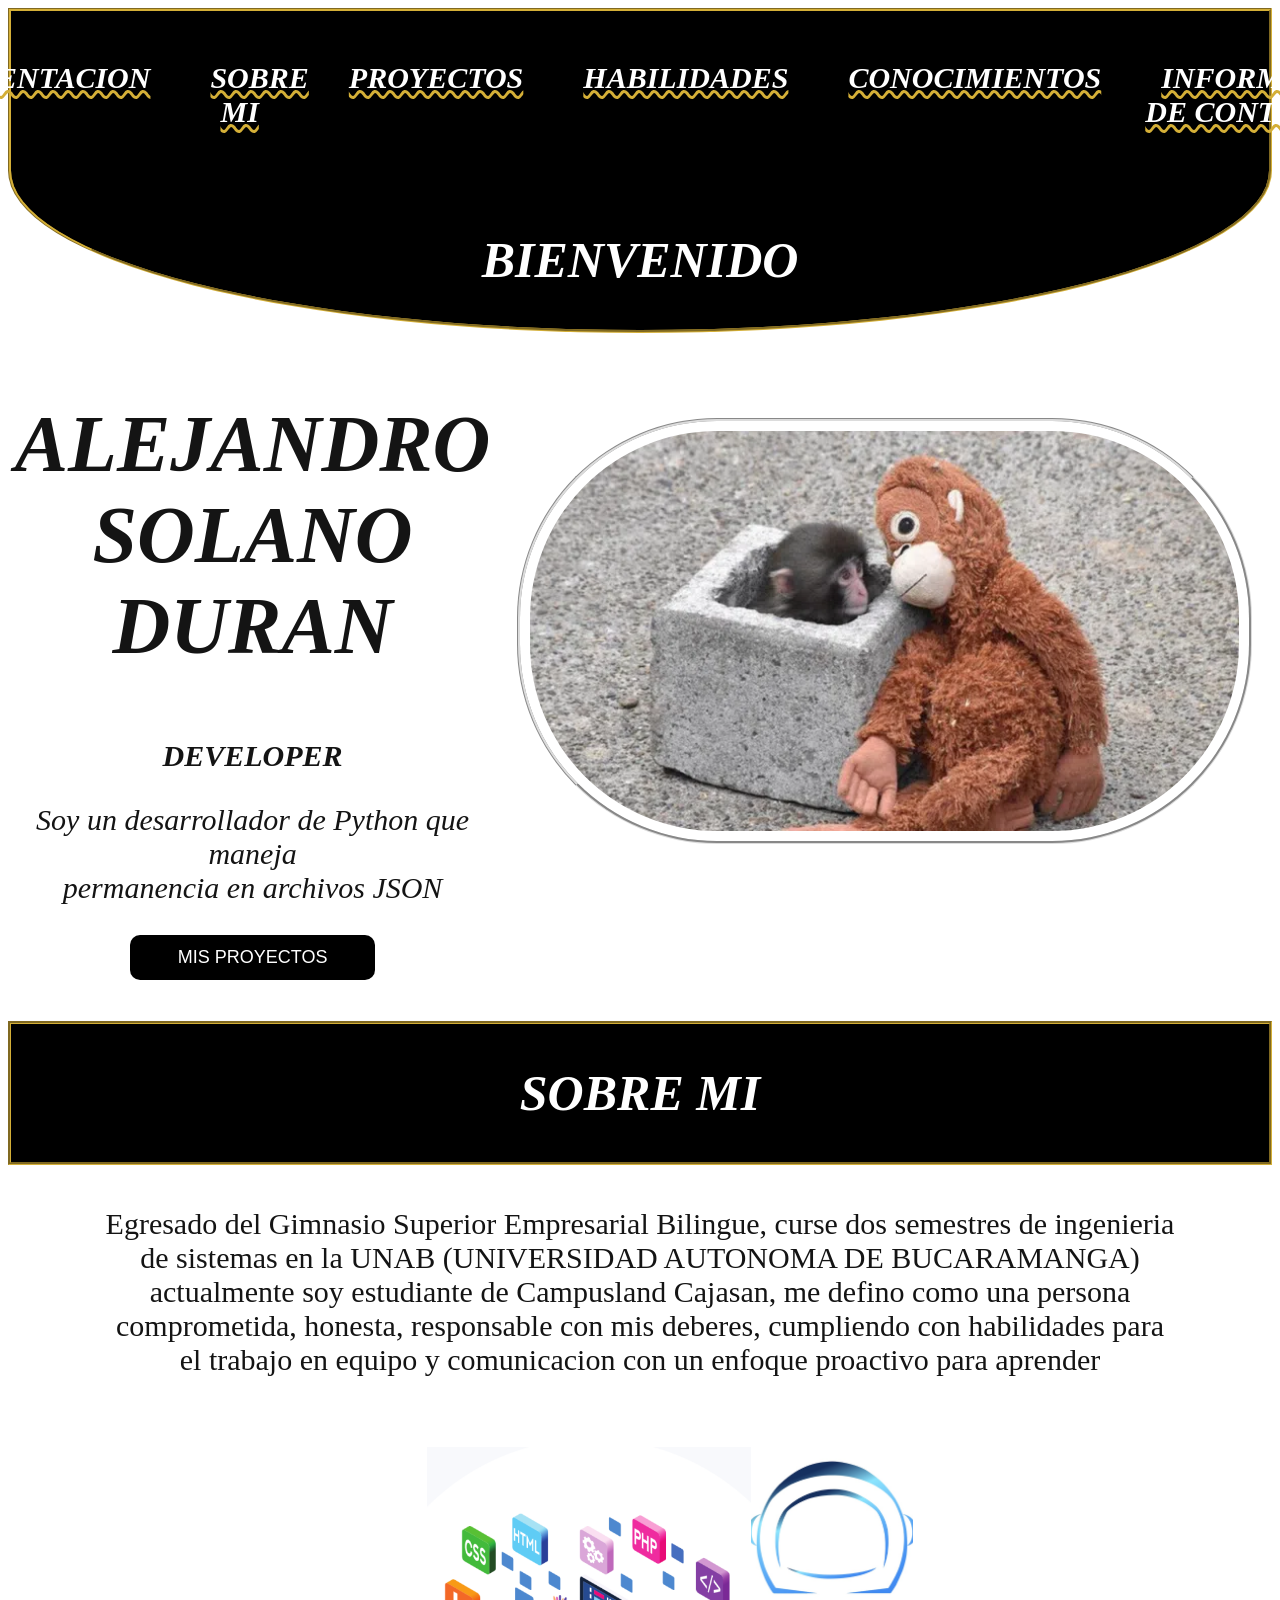
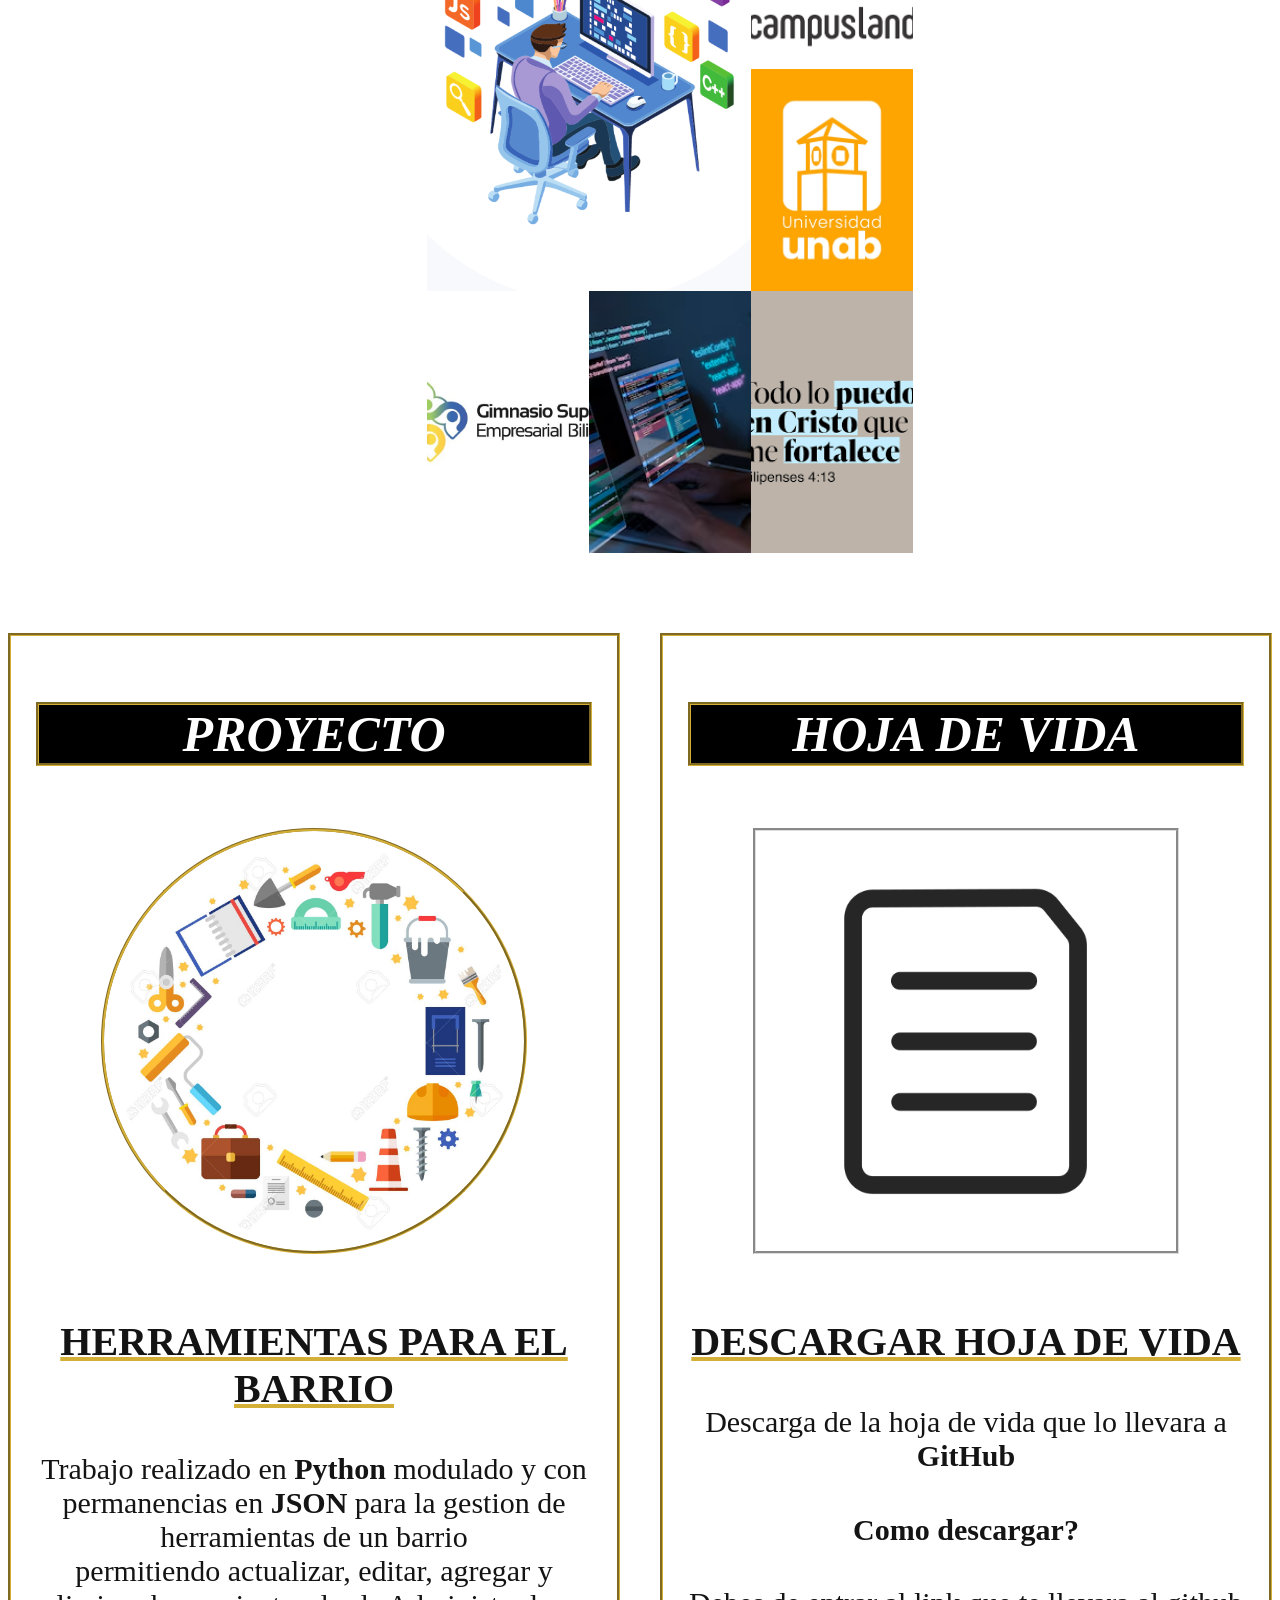
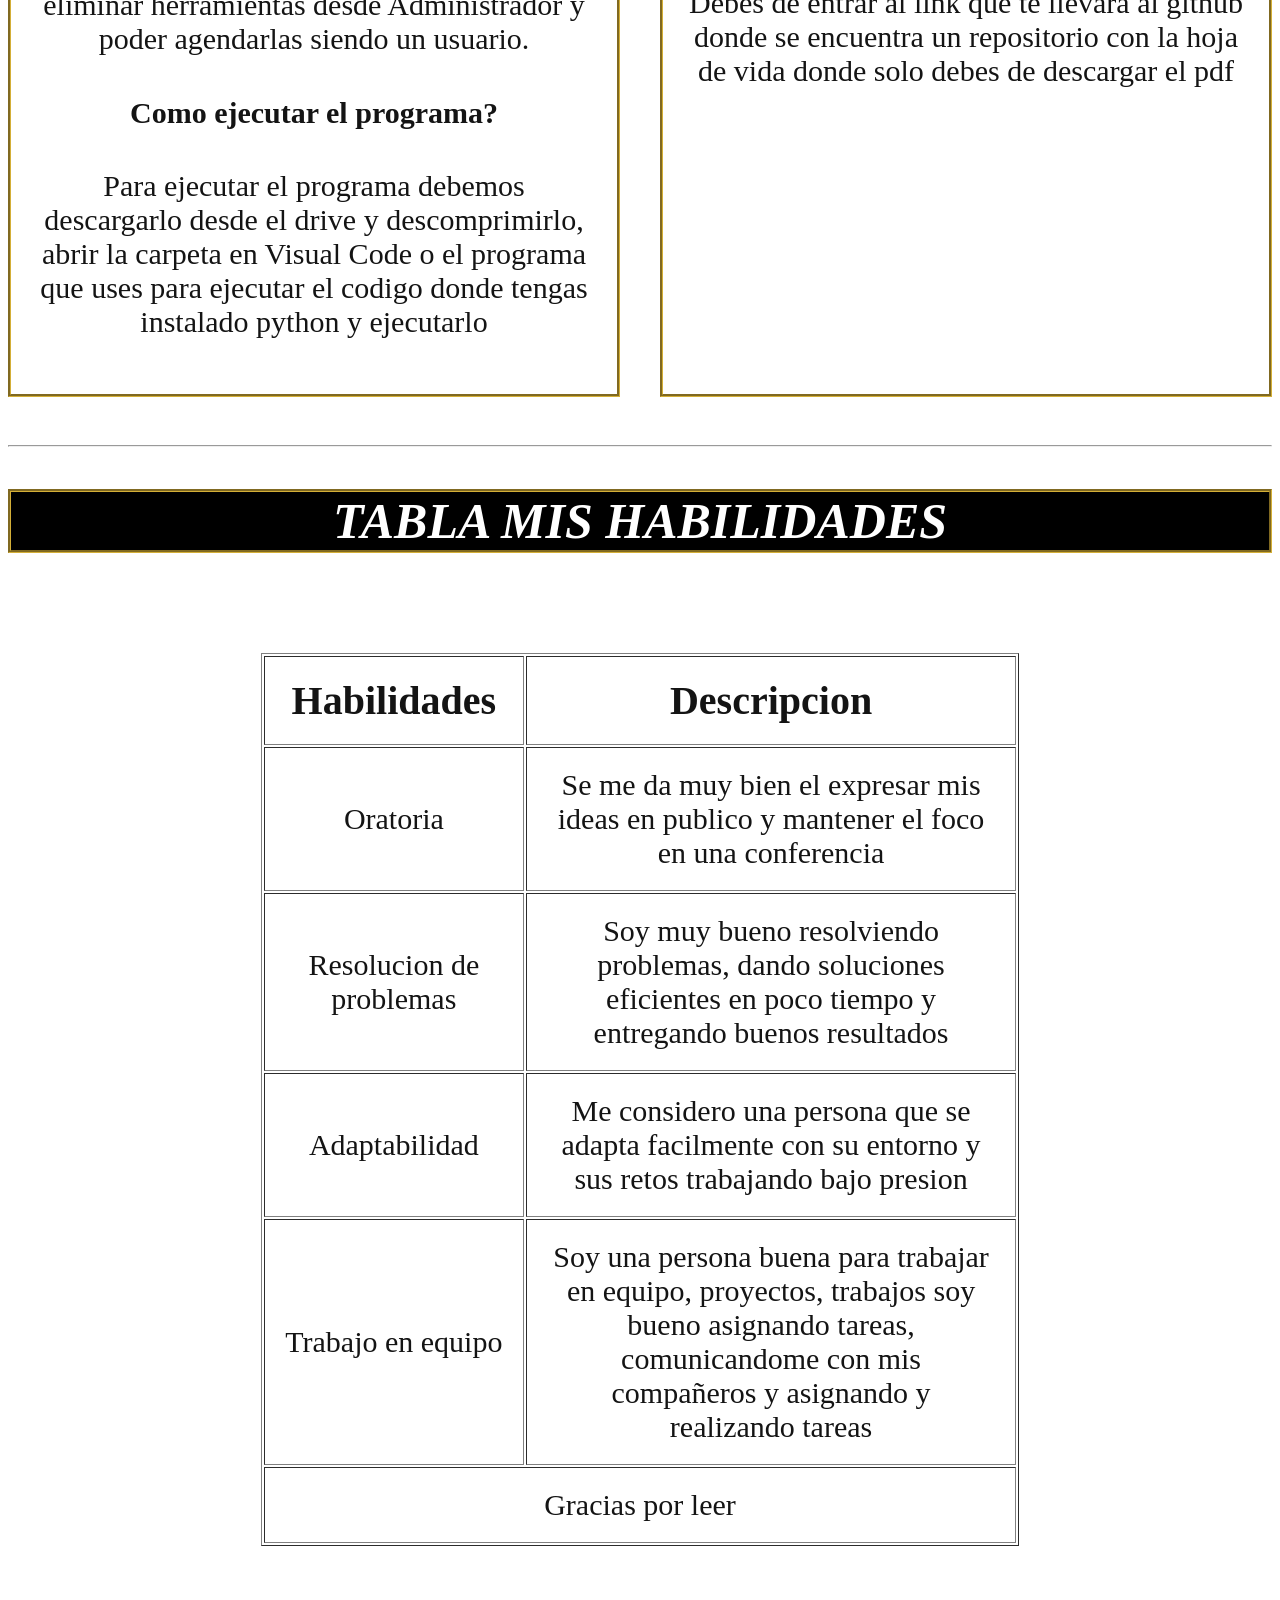
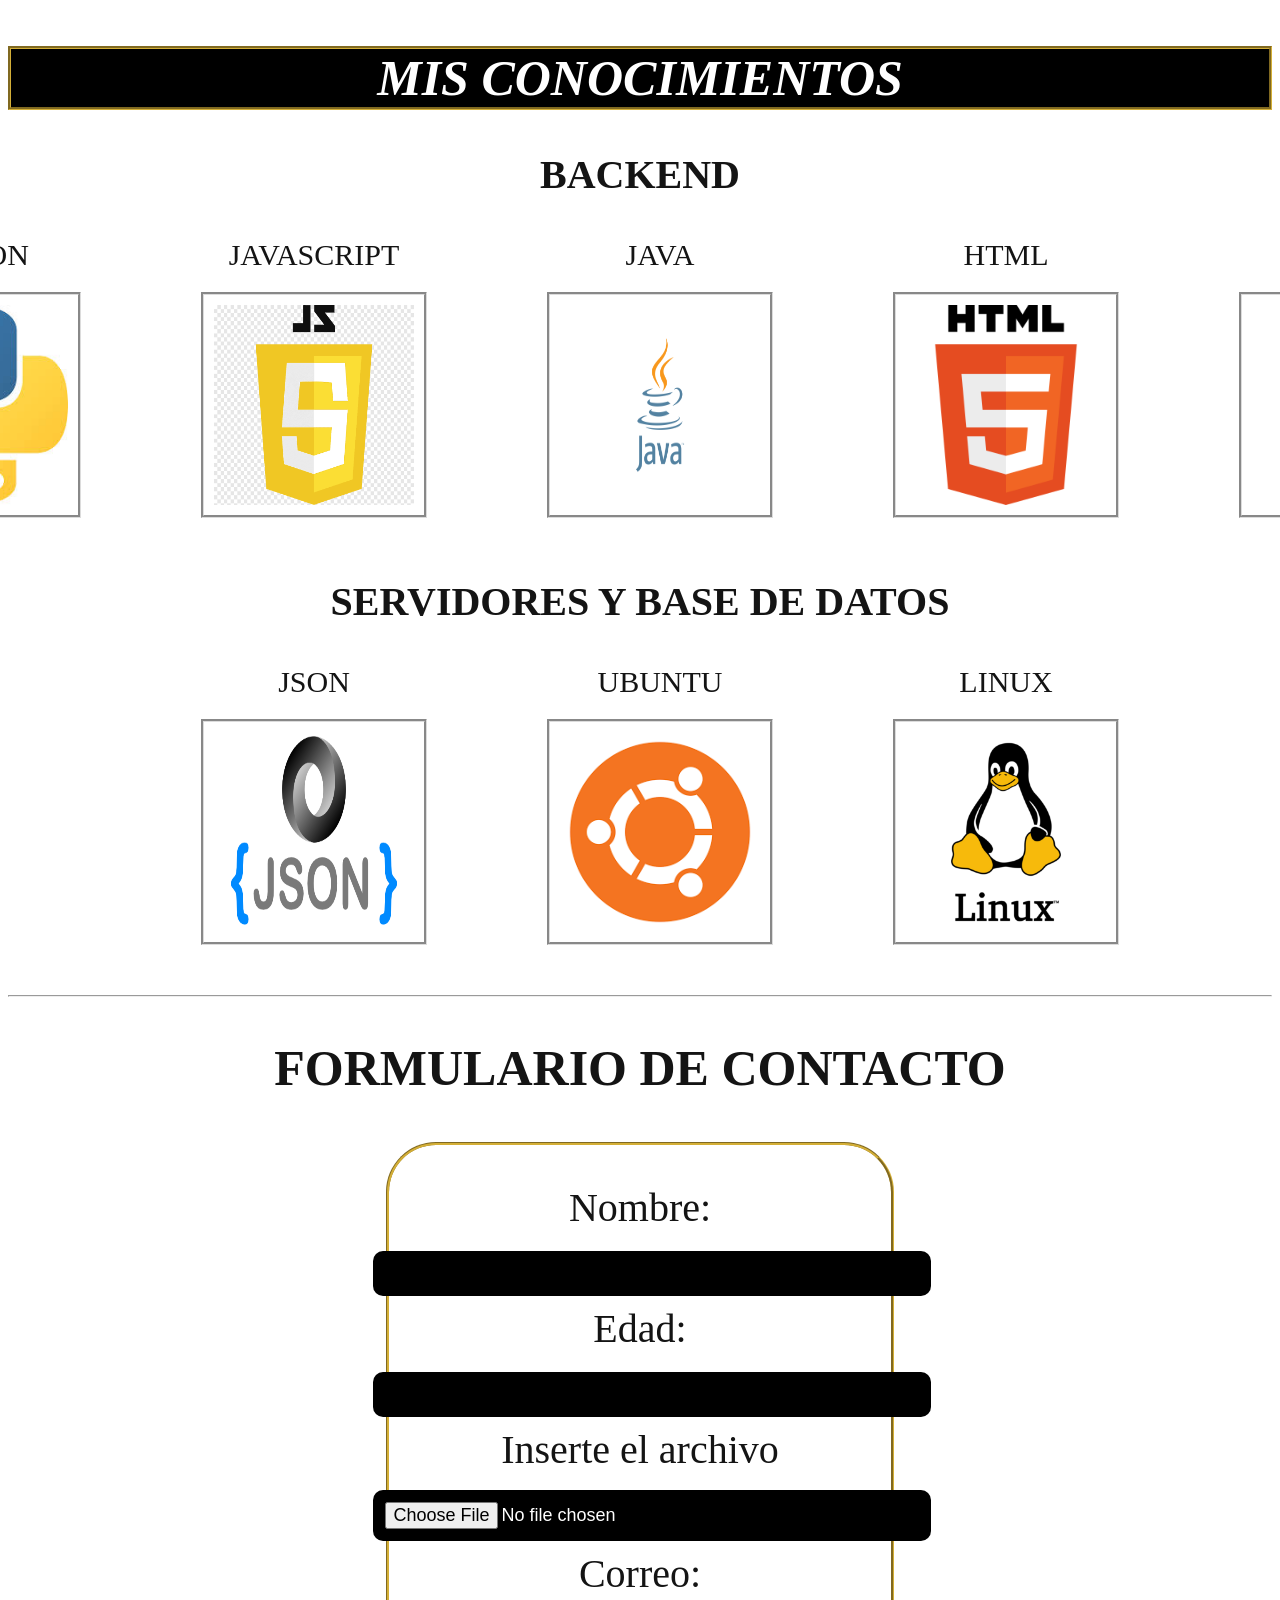
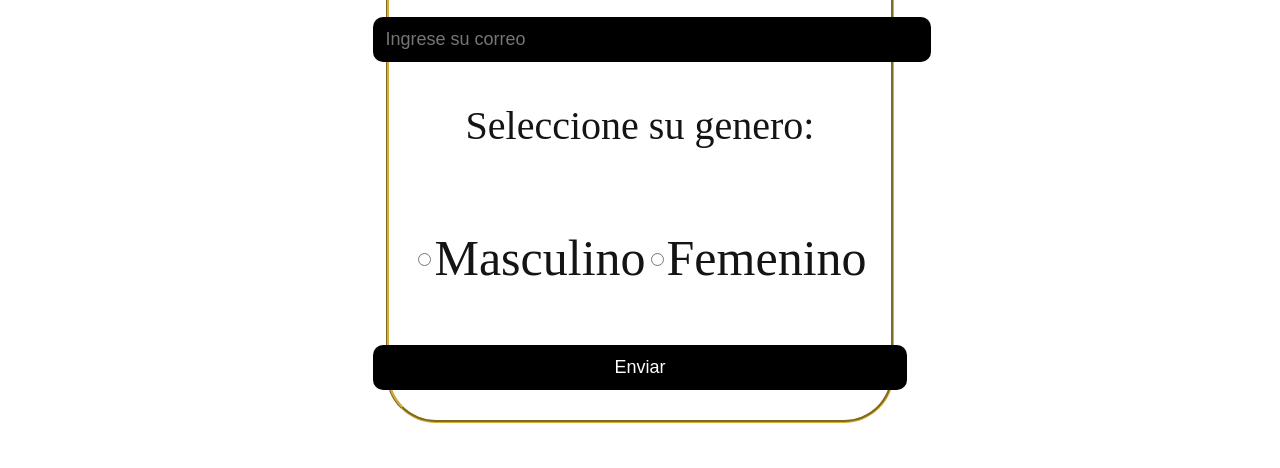
<file: index.html>
<!DOCTYPE html>
<html lang="es">

<head>
    <meta charset="UTF-8">
    <meta name="viewport" content="width=device-width, initial-scale=1.0">
    <title>PORTAFOLIO</title>
    <link rel="stylesheet" href="estilos.css">
</head>

<body>
    <header>
        <!--
        Asi se hace un comentario
        -->
        <nav>   
            <ul>
                <li><a href="#presentacion" target="_blank">PRESENTACION</a></li>
                <li><a href="#sobre-mi" target="_blank">SOBRE MI</a></li>
                <li><a href="#proyectos" target="_blank">PROYECTOS</a></li>
                <li><a href="#habilidades" target="_blank">HABILIDADES</a></li>
                <li><a href="#conocimientos" target="_blank">CONOCIMIENTOS</a></li>
                <li><a href="#formulario" target="_blank">INFORMACION DE CONTACTO</a></li>
            </ul>
        </nav>
        <h2>BIENVENIDO</h2>
    </header>
    <main>
       
        <section id="presentacion">
            <div id="presentacion-2">
                <h1>ALEJANDRO SOLANO <br>DURAN</h1>
                <p id="texto1">DEVELOPER</p>
                <p>Soy un desarrollador de Python que maneja <br> permanencia en archivos JSON</p>
                <button><a href="#proyectos" target="_blank"> MIS PROYECTOS </a></button>
                </div>
            </div>
            <div id="imagen-presentacion">
                <img src="img/punch.webp" 
                alt="Imagen sobre mi" height="400px">
            </div>
        </section>
       
        <section id="sobre-mi">
                <h2>SOBRE MI</h2>
                <p>Egresado del Gimnasio Superior Empresarial Bilingue, curse dos semestres de ingenieria <br>de sistemas en la UNAB (UNIVERSIDAD AUTONOMA DE BUCARAMANGA) <br>
                    actualmente soy estudiante de Campusland Cajasan, me defino como una persona <br> comprometida, honesta,
                    responsable con mis deberes, cumpliendo con habilidades para <br>el trabajo en equipo y comunicacion
                    con un enfoque proactivo para aprender</p> 
            <section id="collage">
                <img id="img1" src="img/programando.png" 
                    alt="Imagen programando">
                <img src="img/CAMPUS.jpg" alt="imagen campus">
                <img src="img/unab.jpg" alt="imagen unab">
                <img src="img/gseb.jpg" alt="imagen colegio">
                <img src="img/programando.avif" alt="imagen progra">
                <img src="img/versi.png" alt="versiculo">
            </section>
        </section>
       
        <div id="contenedor">
        <section id="proyectos">
            <h2>PROYECTO</h2>
            <article id="Gestion de herramientas">
                <div>
                    <img id="Imagen-herramientas" src="img/herramientas.jpg" 
                    alt="Gestion herramientas" height="400px">
                </div>
                <h3><a href="https://drive.google.com/file/d/1BJteGBIGSENL_DNLLbtuT_d3Aubm0Rll/view?pli=1" target="_blank">HERRAMIENTAS PARA EL BARRIO</a></h3>
                <p>Trabajo realizado en <strong>Python</strong> modulado y con permanencias en <strong>JSON</strong> para la gestion de herramientas de un barrio <br>
                permitiendo actualizar, editar, agregar y eliminar herramientas desde Administrador y poder agendarlas siendo un usuario.</p>
                <h4>Como ejecutar el programa?</h4>
                <p>Para ejecutar el programa debemos descargarlo desde el drive y descomprimirlo, abrir la carpeta en Visual Code o el programa que uses para ejecutar el codigo donde tengas instalado python y ejecutarlo </p>
        </section>

        <section id="hoja"> 
                <h2>HOJA DE VIDA</h2>
            <article id="Hoja de vida">
                <div>
                    <img id="Icono documento" src="img/icono-documento.webp" 
                    alt="Documento" height="400px">
                </div>
                <h3><a href="https://github.com/AlejoSDM/Hoja-de-vida.git" target="_blank">DESCARGAR HOJA DE VIDA</a></h3>
                <p>Descarga de la hoja de vida que lo llevara a <strong>GitHub</strong></p>
                <h4>Como descargar?</h4>
                <p>Debes de entrar al link que te llevara al github donde se encuentra un repositorio con la hoja de vida donde solo debes de descargar el pdf </p>
        </section>
        </div>
        <section id="habilidades">
            <hr>
            <h2>TABLA MIS HABILIDADES</h2>
            <table border="1">
                <thead>
                    <tr>
                        <th>Habilidades</th>
                        <th>Descripcion</th>
                    </tr>
                </thead>
                <tbody>
                    <tr>    
                        <td>Oratoria</td>
                        <td>Se me da muy bien el expresar mis ideas en publico y
                             mantener el foco en una conferencia</td>
                    </tr>
                    <tr>    
                        <td>Resolucion de problemas</td>
                        <td>Soy muy bueno resolviendo problemas,
                             dando soluciones eficientes en poco tiempo y entregando buenos resultados</td>
                    </tr>    
                    <tr>    
                        <td>Adaptabilidad</td>
                        <td>Me considero una persona que se adapta facilmente con su entorno y sus retos trabajando bajo presion </td>
                    </tr>   
                    <tr>    
                        <td>Trabajo en equipo</td>
                        <td>Soy una persona buena para trabajar en equipo, proyectos, trabajos soy bueno asignando tareas,
                            comunicandome con mis compañeros y asignando y realizando tareas</td>
                    </tr>
                </tbody>
                <tfoot> 
                    <td colspan="2">Gracias por leer</td>
                </tfoot>
            </table>
        </section>
       
        <section id="conocimientos">   
            <h2>MIS CONOCIMIENTOS</h2>
            <div id="conte">
            <article id="parte1">
                <h3>BACKEND</h3>
                <ul>
                    <li>PYTHON <img src="img/python-logo.jpeg" alt="logo python"></li>
                    <li>JAVASCRIPT <img src="img/java-script.png" alt="logo js"></li>
                    <li>JAVA <img src="img/java.png" alt="java logo"></li>
                    <li>HTML <img src="img/HTML5.png" alt="html logo"></li>
                    <li>CSS <img src="img/css.png" alt="CSS logo"></li>
                </ul>
            </article>
            <article id="parte2">
                <h3>SERVIDORES Y BASE DE DATOS</h3>
                <ul>
                    <li>JSON <img src="img/json.png" alt="logo json"></li>
                    <li>UBUNTU <img src="img/ubuntu.png" alt="ubuntu logo"></li>
                    <li>LINUX <img src="img/linux logo.png" alt="linux logo"></li>
                </ul>
            </article>
        </div>
        </section>
        <hr>
        <section id="formulario">
            <h2>FORMULARIO DE CONTACTO</h2>
            <div id="formu">
            <form action="/tabla.html" method="post">
                <label for="">Nombre:</label>
                <input type="text">
                <br>
                <label for="">Edad:</label>
                <input type="number" name="" id="">
                <br>
                <label for="">Inserte el archivo</label>
                <input type="file">
                <br>
                <label for="">Correo:</label>
                <input type="email" name="" id="" placeholder="Ingrese su correo">
                <!--RADIO BUTTON
                Permiten escojer solo 1 opcion siempre
                y cuando se encuentren en la misma clase-->
                <br>
                <p>Seleccione su genero:</p>
                <div id="genero">
                <input type="radio" name="sexo" id="" value="m"> Masculino
                <br>
                <input type="radio" name="sexo" id="" value="f"> Femenino
                <br>
                </div>
                <input type="submit" value="Enviar">
                
            </form>
            </div>
        </section>

    </main>
</body>
</html>
</file>
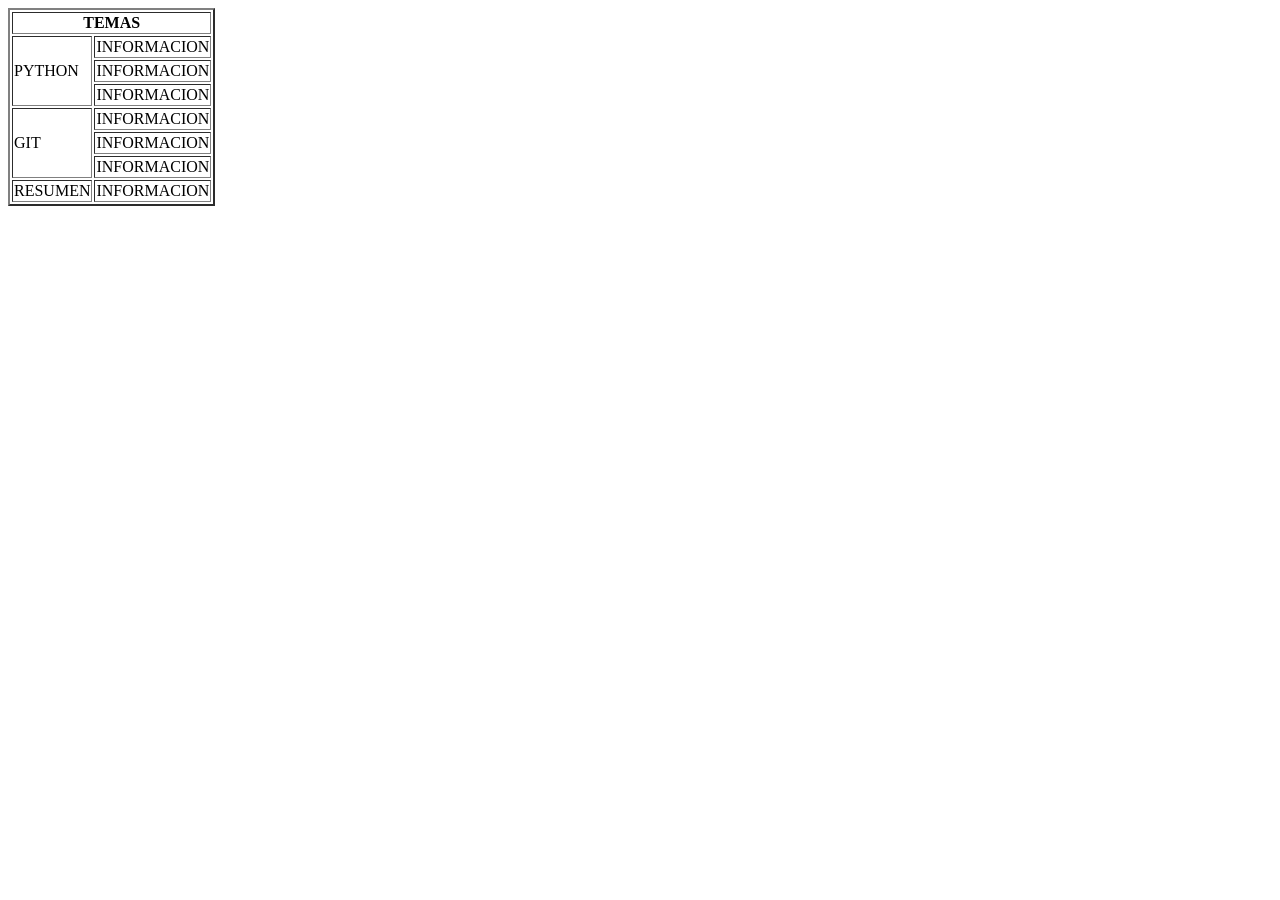
<file: tabla.html>
<!DOCTYPE html>
<html lang="es">
<head>
    <meta charset="UTF-8">
    <meta name="viewport" content="width=device-width, initial-scale=1.0">
    <title>Tabla</title>
</head>
<body>
    <table border="2">
        <thead>
            <th colspan="2">TEMAS</th>
        </thead>
        <tbody>
            <tr>
                <td rowspan="3">PYTHON</td>
                <td>
                    INFORMACION
                </td>
            </tr>
            <tr>
                <td>
                    INFORMACION
                </td>
            </tr>
            <tr>
                <td>
                    INFORMACION
                </td>
            </tr>
            <tr>
                <td rowspan="3">GIT</td>
                <td>
                    INFORMACION
                </td>
            </tr>
            <tr>
                <td>
                    INFORMACION
                </td>
            </tr>
            <tr>
                <td>
                    INFORMACION
                </td>
            </tr>
        </tbody>
        <tfoot>
            <tr>
                <td rowspan="1">RESUMEN</td>
                <td>
                    INFORMACION
                </td>
            </tr>
        </tfoot>
    </table>
</body>
</html>
</file>
<file: estilos.css>
body {
    background-color: rgb(255, 255, 255);
    color: rgb(20, 20, 20);
    font-family: 'Times New Roman', Times, serif;
    text-align: center;
}

h1 { font-size: 80px; }
h2 { font-size: 50px; }
h3 { font-size: 40px; }
h4 { font-size: 30px; }
p  { font-size: 30px; }

header {
    background-color: rgb(0, 0, 0);
    color: rgb(255, 255, 255);
    font-style: italic;
    font-weight: bold;
    text-align: center;
    border-bottom-left-radius: 100%;
    border-bottom-right-radius: 100%;
    border-style: groove;
    border-color: rgb(212, 175, 55);
}

header h2 {
    padding-top: 40px;
    text-align: center;
}

nav {
    background-color: rgb(0, 0, 0);
}

nav ul {
    display: flex;
    justify-content: center;
    font-size: 30px;
    list-style-type: none;
    gap: 20px;
    padding: 20px;
}

nav ul a {
    text-decoration-color: rgb(212, 175, 55);
    text-decoration-style: wavy;
    color: rgb(255, 255, 255);
    padding: 20px;
}

nav ul a:hover {
    color: rgb(212, 175, 55);
}

#presentacion {
    display: flex;
    justify-content: center;
}

#texto1 {
    font-weight: bold;
}

#presentacion-2 {
    text-align: center;
    font-style: italic;
}

#imagen-presentacion img {
    border-radius: 200px;
    margin-top: 85px;
}

#sobre-mi h2 {
    font-style: italic;
    border-style: groove;
    padding: 40px;
    background-color: rgb(0, 0, 0);
    color: rgb(255, 255, 255);
    border-color: rgb(212, 175, 55);
}

#collage{
    display: grid;
    grid-template-columns: repeat(3, 1fr);
    margin: 0% 30%;
    padding: 10px;
}
#collage img {
    width: 100%;
    height: 100%;
    margin: 20px;
    object-fit: cover;
    transition: all 0.3s ease;
    border-style: none;
}
#collage img:hover {
    border-color: rgb(212, 175, 55);
    border-style: groove;
    padding: 0%;
    border-radius: 15%;
    transform: scale(1.08) rotate(1deg);
}
#img1{
    grid-column: span 2;
    grid-row: span 2;
    margin: auto;
    width: auto;
}

#proyectos, #hoja {
    margin-top: 100px;
    margin-bottom: 40px;
    border-style: groove;
    width: 45%;
    padding: 25px;
    border-color: rgb(212, 175, 55);
}

#hoja img{
    background-color: rgb(255, 255, 255);
}
#proyectos h2, #hoja h2 {
    border-style: groove;
    background-color: rgb(0, 0, 0);
    font-style: italic;
    color: rgb(255, 255, 255);
    border-color: rgb(212, 175, 55);
}

#proyectos h3 a, #hoja h3 a {
    text-decoration-color: rgb(212, 175, 55);
    color: rgb(20, 20, 20);
}

#proyectos a:hover, #hoja a:hover {
    color: rgb(212, 175, 55);
}

#contenedor {
    display: flex;
    justify-content: center;
    gap: 40px;
}

#Imagen-herramientas {
    border-radius: 50%;
    border-style: groove;
    border-color: rgb(212, 175, 55);
}

img {
    padding: 10px;
    border-style: groove;
    margin: 20px;
    transition: all 0.3s ease;
    border-color: rgb(220, 220, 220);
}

img:hover {
    border-color: rgb(212, 175, 55);
    transform: scale(1.08) rotate(1deg);
}

#habilidades h2 {
    border-style: groove;
    background-color: rgb(0, 0, 0);
    font-style: italic;
    color: rgb(255, 255, 255);
    border-color: rgb(212, 175, 55);
}

#habilidades table {
    margin-top: 100px;
    margin-left: auto;
    margin-right: auto;
    margin-bottom: 100px;
}

#habilidades th {
    font-size: 40px;
}

#habilidades td {
    font-size: 30px;
}

#conocimientos {
    list-style-type: none;
    font-size: 30px;
}

#conocimientos h2 {
    border-style: groove;
    background-color: rgb(0, 0, 0);
    font-style: italic;
    color: rgb(255, 255, 255);
    border-color: rgb(212, 175, 55);
}

/* Esto corresponde a la parte de mis conocimientos */

ul{
    list-style-type: none;
    display: flex;
    justify-content: center;
    gap: 80px
}
ul img{
    display: flex;
    justify-content: center;
    width: 200px;
    height: 200px;
    background-color: rgb(255, 255, 255);
}
#formulario {
    font-size: 50px;
}
#formulario label {
    font-size: 40px;
}

#formulario input{
    width: 100%;
    padding: 12px;
    border: none;
    border-radius: 10px;
    background: rgb(0, 0, 0);
    color: rgb(255, 255, 255);
    font-size: 18px;
    cursor:pointer;
    transition: 0.3s;
}

#formulario input:hover{
    background-color: rgb(212, 175, 55);
    color: rgb(20, 20, 20);
    transform: scale(1.04);
}

#formu {
    display: flex;
    justify-content:center;
    border-style:groove;
    margin: 45px auto;
    width: 35%;
    border-color: rgb(212, 175, 55);
    padding: 30px;
    border-radius: 50px;
}
#formu p{
    font-size: 40px;
}

#genero {
    padding: 40px;
    display: flex;
    justify-content: center;
}

button {
    width: 50%;
    padding: 12px;
    border: none;
    border-radius: 10px;
    background: rgb(0, 0, 0);
    color: rgb(255, 255, 255);
    font-size: 18px;
    cursor: pointer;
    transition: 0.3s;
}

button a{
    text-decoration: none;
    color: rgb(255, 255, 255);
}

button:hover {
    background-color: rgb(212, 175, 55);
    color: rgb(20, 20, 20);
    transform: scale(1.04);
}

table {
    width: 60%;
}

table tr th, tr td{
    padding: 20px;
}
</file>
